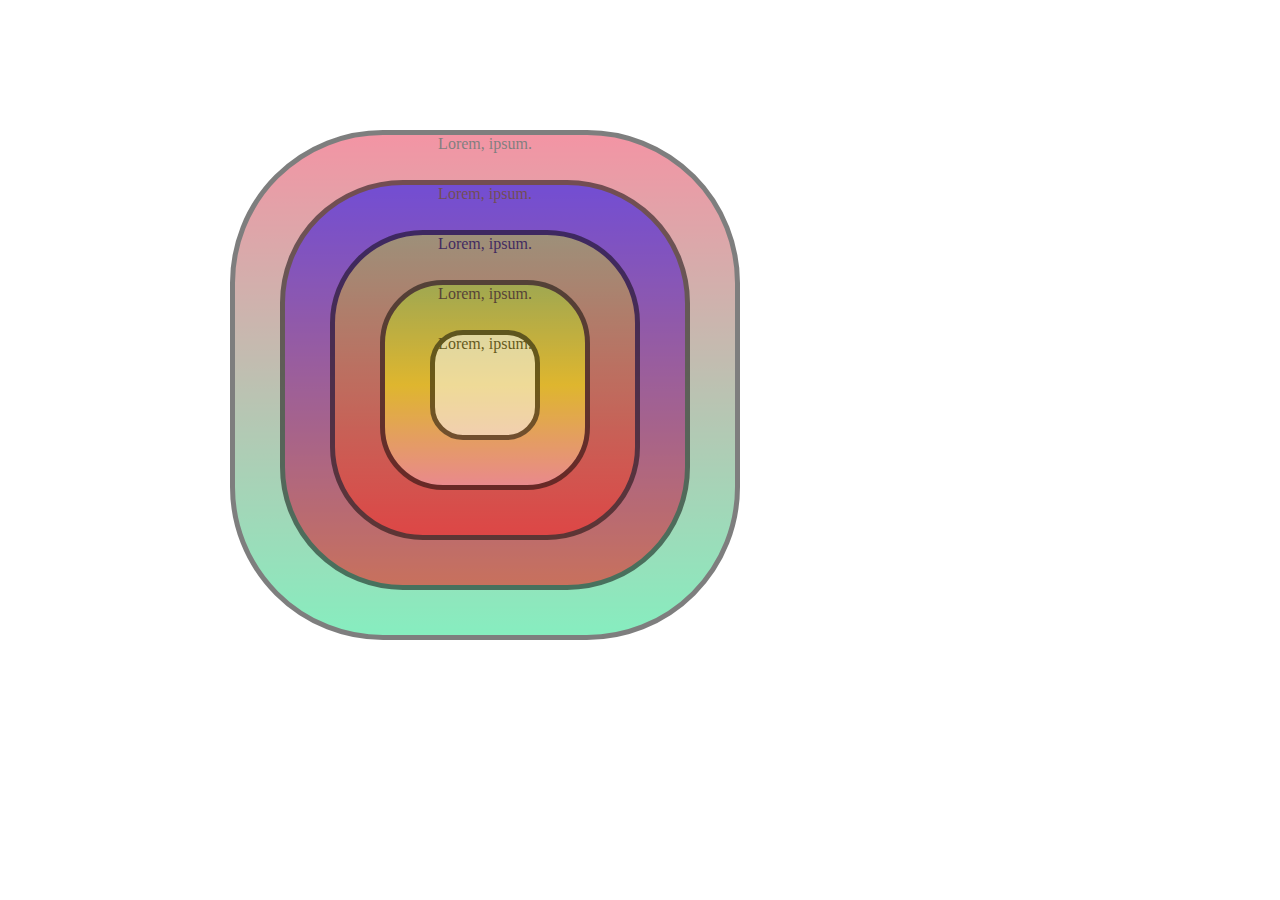
<file: index.html>
<!DOCTYPE html>
<html lang="en">
<head>
    <meta charset="UTF-8">
    <meta http-equiv="X-UA-Compatible" content="IE=edge">
    <meta name="viewport" content="width=device-width, initial-scale=1.0">
    <title>Document</title>
    <link rel="stylesheet" href="style.css">

</head>
<body>
       <!-- <audio src="song.mp3" autoplay></audio> -->
       <div class="container">
        <div class="item" id="id1"><span class="item1">Lorem, ipsum.</span></div>
        <div class="item" id="id2"><span class="item1">Lorem, ipsum.</span></div>
        <div class="item" id="id3"><span class="item1">Lorem, ipsum.</span></div>
        <div class="item" id="id4"><span class="item1">Lorem, ipsum.</span></div>
        <div class="item" id="id5"><span class="item1">Lorem, ipsum.</span></div>
    </div>
</body>
</html>
</file>
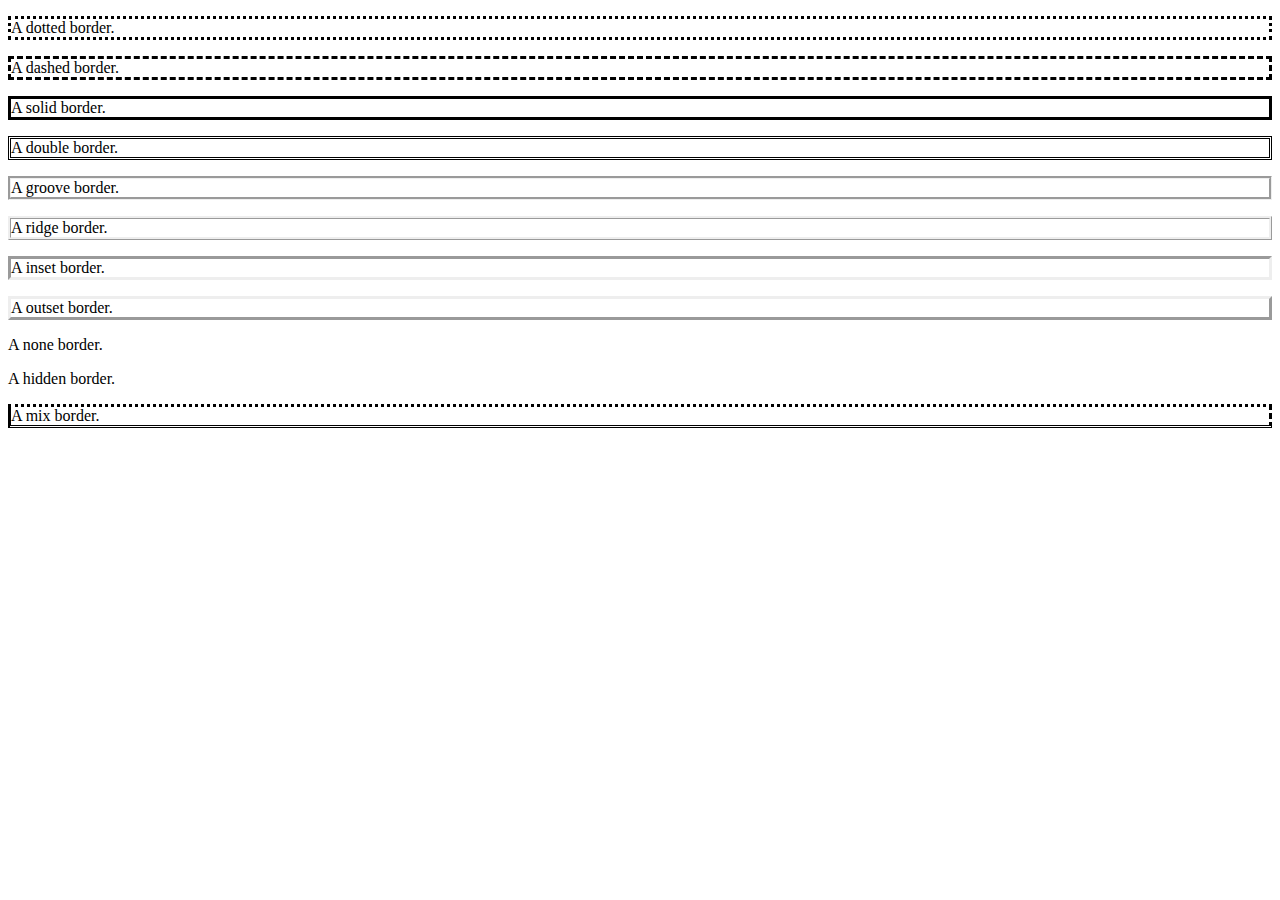
<file: back.html>
<!DOCTYPE html>
<html lang="en">
<head>
    <meta charset="UTF-8">
    <meta http-equiv="X-UA-Compatible" content="IE=edge">
    <meta name="viewport" content="width=device-width, initial-scale=1.0">
    <title>Document</title>
    <style>
        p.dotted{border-style: dotted;}
        p.dashed{border-style: dashed;}
        p.solid{border-style: solid;}
        p.double{border-style: double;}
        p.groove{border-style: groove;}
        p.ridge{border-style: ridge;}
        p.inset{border-style: inset;}
        p.outset{border-style: outset;}
        p.none{border-style: none;}
        p.hidden{border-style: hidden;}
        p.mix{border-style: dotted dashed double solid;}
    </style>
</head>
<body>
    <p class="dotted">A dotted border.</p>
    <p class="dashed">A dashed border.</p>
    <p class="solid">A solid border.</p>
    <p class="double">A double border.</p>
    <p class="groove">A groove border.</p>
    <p class="ridge">A ridge border.</p>
    <p class="inset">A inset border.</p>
    <p class="outset">A outset border.</p>
    <p class="none">A none border.</p>
    <p class="hidden">A hidden border.</p>
    <p class="mix">A mix border.</p>
    
</body>
</html>
</file>
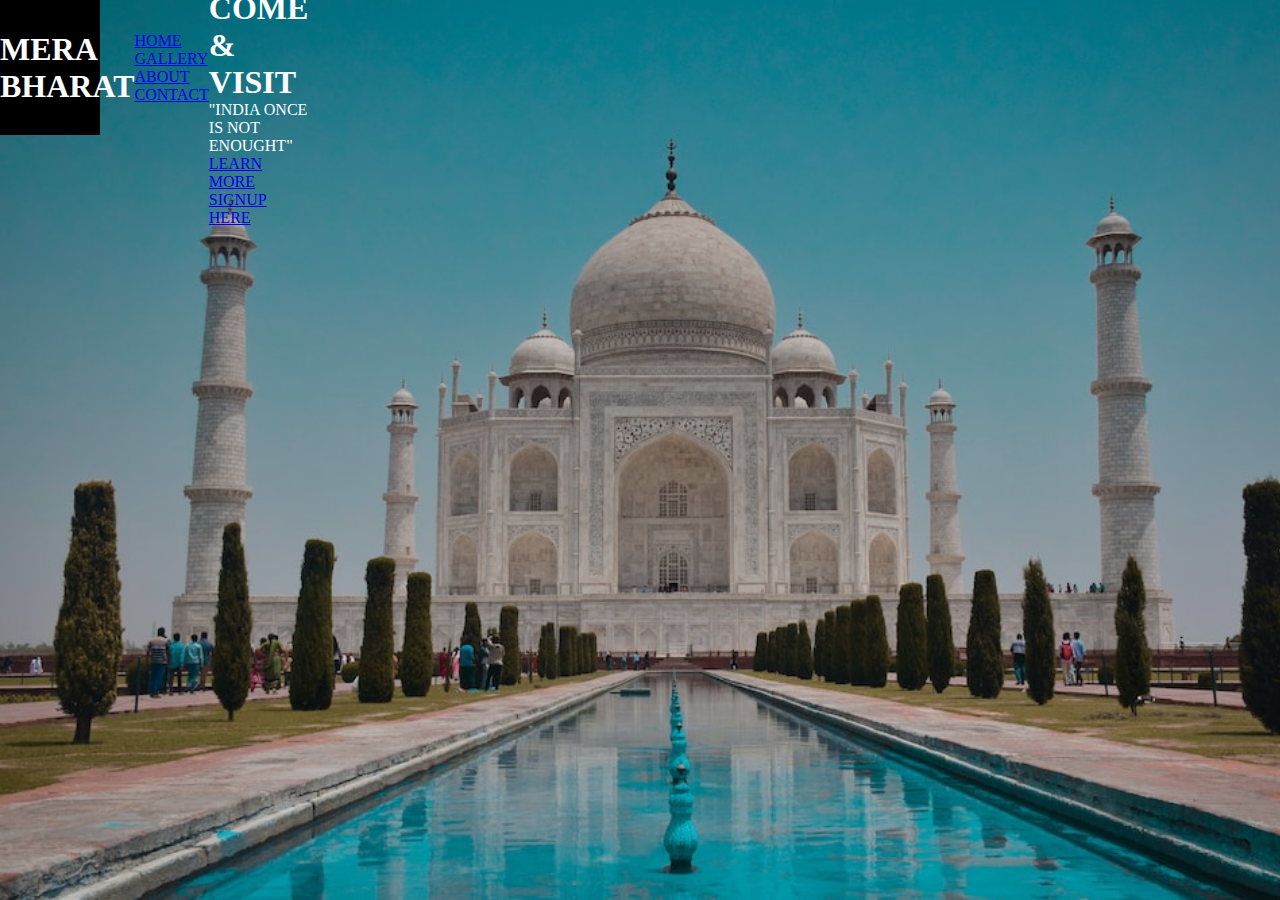
<file: project4.html>
<!DOCTYPE html>
<html lang="en">
<head>
    <meta charset="UTF-8">
    <meta http-equiv="X-UA-Compatible" content="IE=edge">
    <meta name="viewport" content="width=device-width, initial-scale=1.0">
    <title>Document</title>
    <link rel="stylesheet" href="project4.css">
</head>
<body>
    <header>
        <nav>
            <div class="logo">
                <h1>Mera bharat</h1>
            </div>
            <div class="menu">
                <a href="#">Home</a>
                <a href="#">Gallery</a>
                <a href="#">About</a>
                <a href="#">Contact</a>
            </div>
            <main>
                <section>
                    <h3>Welcome To India</h3>
                    <h1>DO COME & VISIT<span></span></h1>
                    <p>"India once is not enought"</p>
                    <a href="#" class="btnone">learn more</a>
                    <a href="#" class="btntwo">signup here</a>

                    </a>
                </section>
            </main>
        </nav>
    </header>
    
</body>
</html>
</file>
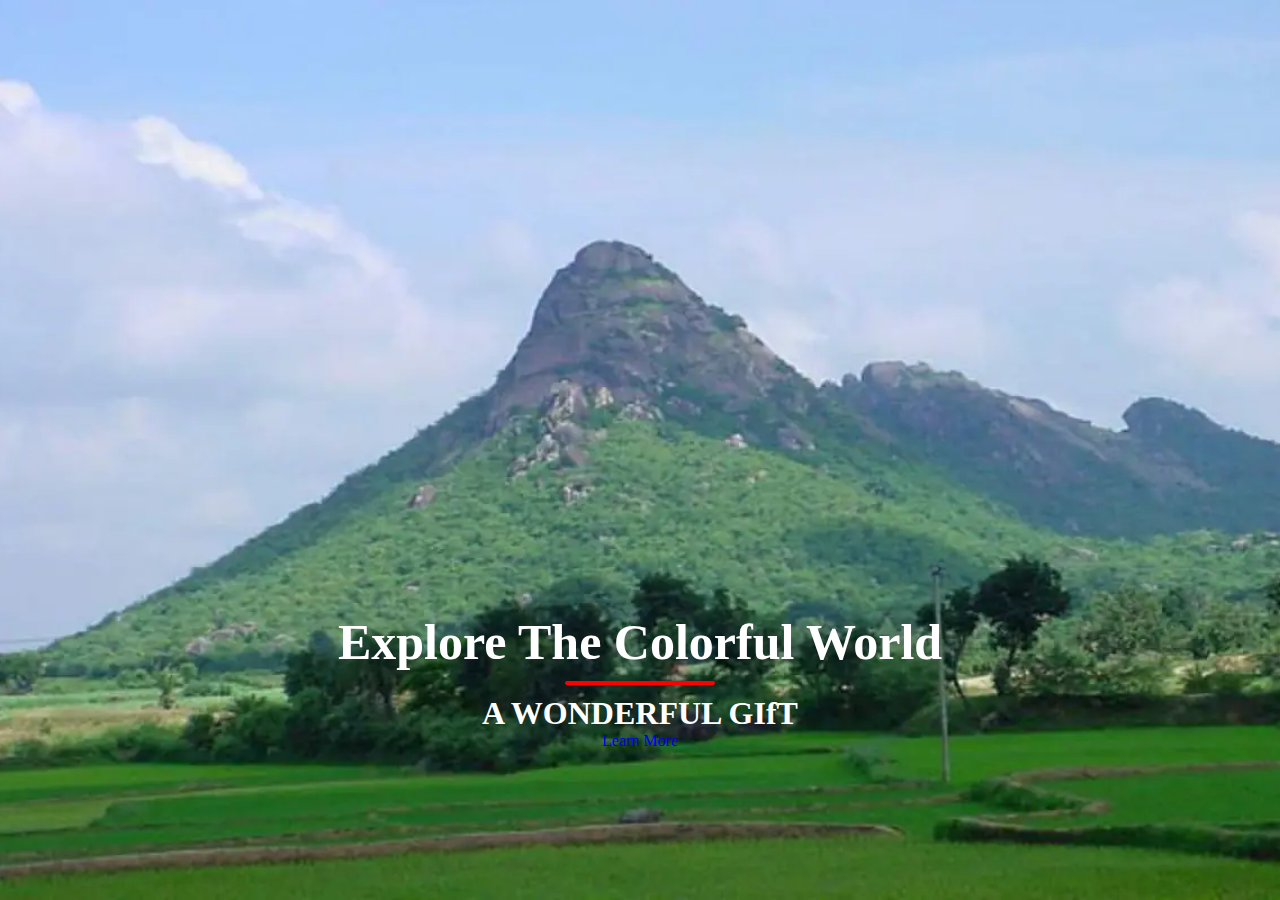
<file: website1.html>
<!DOCTYPE html>
<html lang="en">
<head>
    <meta charset="UTF-8">
    <meta http-equiv="X-UA-Compatible" content="IE=edge">
    <meta name="viewport" content="width=device-width, initial-scale=1.0">
    <title>Document</title>
    <link rel="stylesheet" href="website1.css">
</head>
<body>
    <header>
        <div class="header-content">
            <h2>Explore The Colorful World</h2>
            <div class="line"></div>
            <h1>A WONDERFUL GIfT</h1>
            <a href="#" class="ctn">Learn More</a>
        </div>
    </header>
    
</body>
</html>
</file>
<file: style.css>
.container {
    display: flex;
    flex-direction: row;
    flex-wrap: wrap;
    /* justify-content: space-between;
    align-items: center; */
}

.item {
    /* width: 200px;
    height: 200px;
    background-image: linear-gradient(red, blue, green, black);
    opacity: 0.3;
    transition: width, 2s, transform 2s;
    margin: 30px;
    border: 2px solid black;
    border-radius: 50%;
    position: absolute; */
}

.item:hover {
    width: 300px;
    background-image: linear-gradient(rgba(180, 19, 108, 0.846), rgb(18, 147, 18));
    transform: rotate(180deg);
}

.item1:hover {
    display: inline;
    visibility: hidden;
}

#id1 {
    width: 500px;
    height: 500px;
    background-image: linear-gradient(rgba(229, 13, 49, 0.87), rgb(16, 221, 129));
    opacity: 0.5;
    transition: width, 2s, transform 2s;
    margin: 30px;
    border: 5px solid black;
    border-radius: 30%;
    z-index: 1;
    position: absolute;
    top: 100px;
    left: 200px;
    text-align: center;
}

#id2 {
    width: 400px;
    height: 400px;
    background-image: linear-gradient(blue, red);
    opacity: 0.5;
    transition: width, 2s, transform 2s;
    margin: 30px;
    border: 5px solid black;
    border-radius: 30%;
    z-index: 2;
    position: absolute;
    top: 150px;
    left: 250px;
    text-align: center;
}

#id3 {
    width: 300px;
    height: 300px;
    background-image: linear-gradient(rgba(203, 231, 21, 0.837), rgb(253, 34, 34));
    opacity: 0.5;
    transition: width, 2s, transform 2s;
    margin: 30px;
    border: 5px solid black;
    border-radius: 30%;
    z-index: 3;
    position: absolute;
    top: 200px;
    left: 300px;
    text-align: center;
}

#id4 {
    width: 200px;
    height: 200px;
    background-image: linear-gradient(yellowgreen, yellow, pink);
    opacity: 0.5;
    transition: width, 2s, transform 2s;
    margin: 30px;
    border: 5px solid black;
    border-radius: 30%;
    z-index: 4;
    position: absolute;
    top: 250px;
    left: 350px;
    text-align: center;
}

#id5 {
    width: 100px;
    height: 100px;
    background-image: linear-gradient(white, white);
    opacity: 0.5;
    transition: width, 2s, transform 2s;
    margin: 30px;
    border: 5px solid black;
    border-radius: 30%;
    z-index: 5;
    position: absolute;
    top: 300px;
    left: 400px;
    text-align: center;
}
</file>
<file: project4.css>
*{
    margin: 0;
    padding: 0;
    box-sizing: border-box;
}
body{
    width: 100PX;
    height: 100vh;
    background-image:linear-gradient(rgba(0,0,0,0.3),rgba(0,0,0,0.1)), url(tajmahal.jpeg);
    background-size: cover;
}
nav{
    width: 100px;
    height: 15vh;
    background-color: black;
    color: white;
    display: flex;
    justify-content: space-between;
    align-items: center;
    text-transform: uppercase;
}
</file>
<file: website1.css>
*{
    padding: 0;
    margin: 0;
    box-sizing: border-box;
}
header{
    width: 100vw;
    height: 100vh;
    background-image: url('hill.webp');
    background-size: cover;
    background-position: bottom;
    display: flex;
    align-items: flex-end;
    justify-content: center;
}
a{
    text-decoration: none;
}
.header-content{
    margin-bottom: 150px;
    color: white;
    text-align: center;
}
.header-content h2{
    font-size: 50px;
}
.line{
    width: 150px;
    height: 4px;
    background-color: red;
    margin: 10px auto;
    border-radius: 5px;
}
</file>
